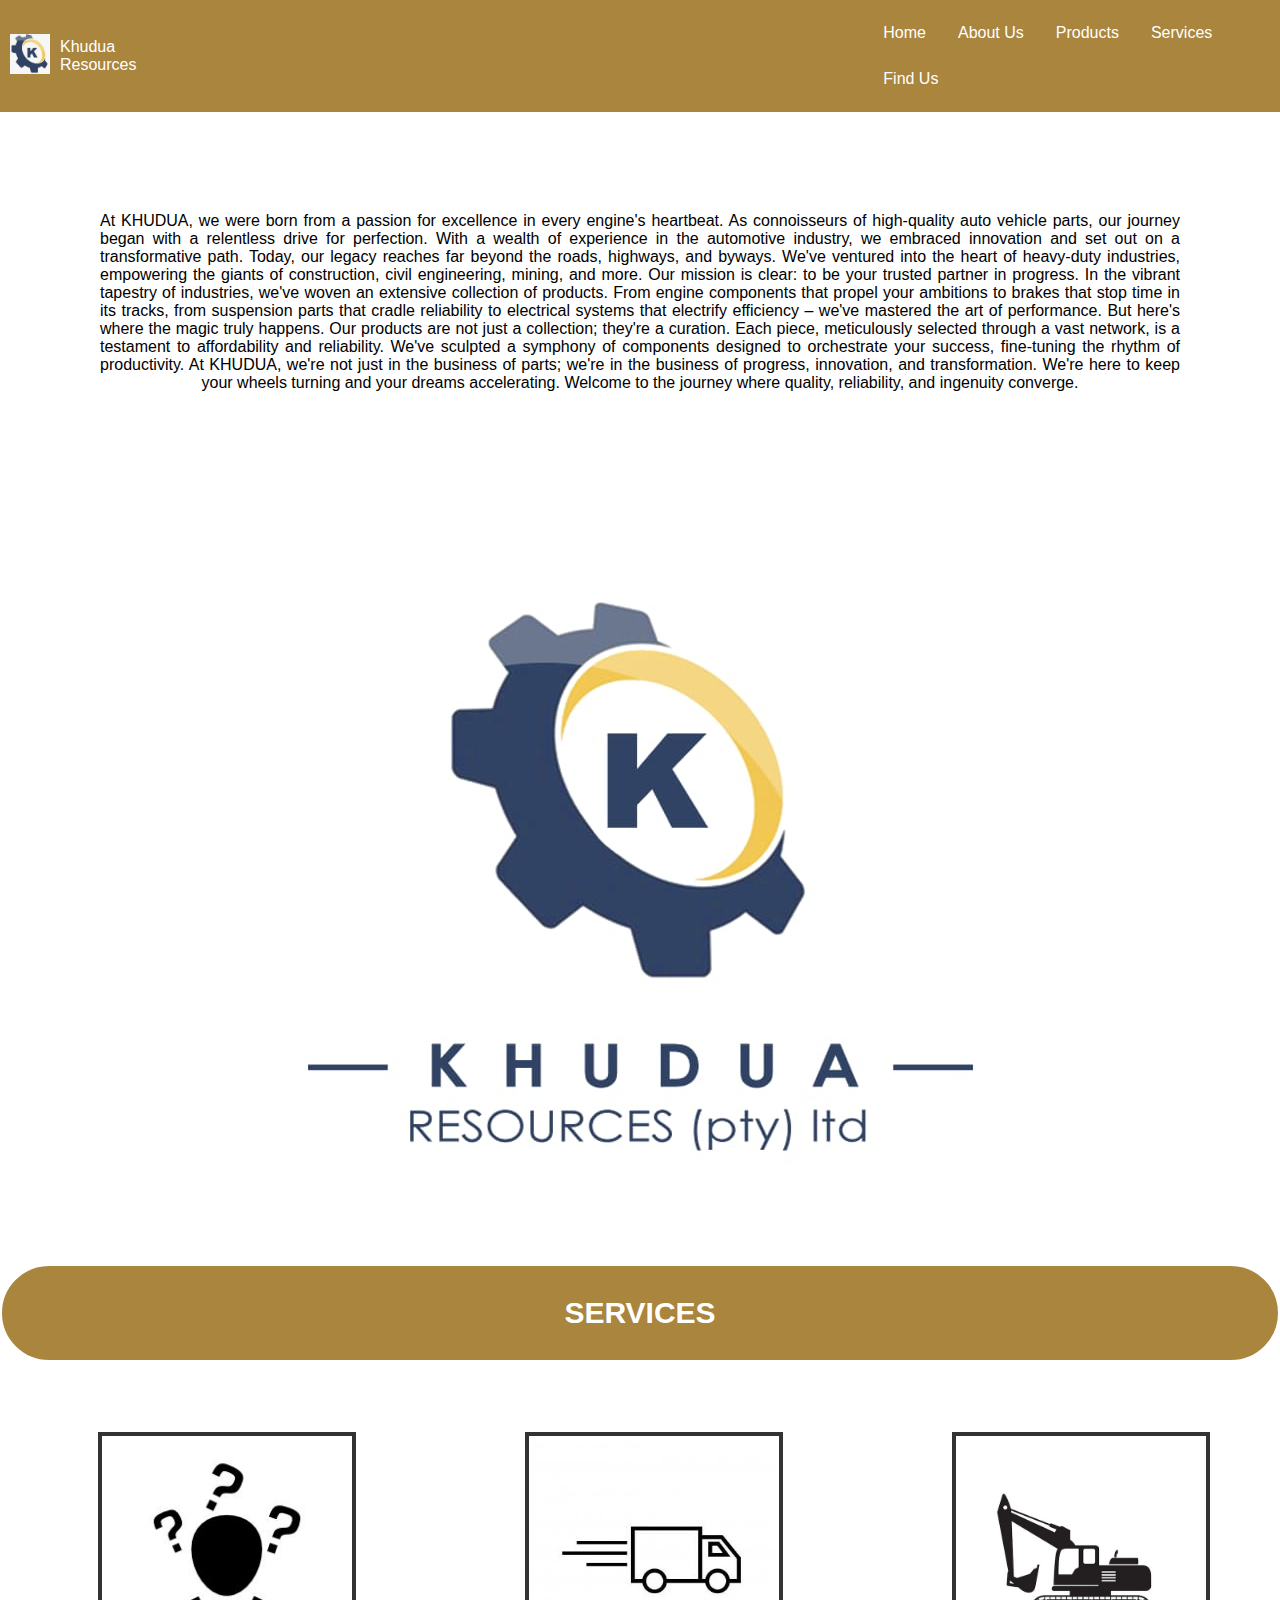
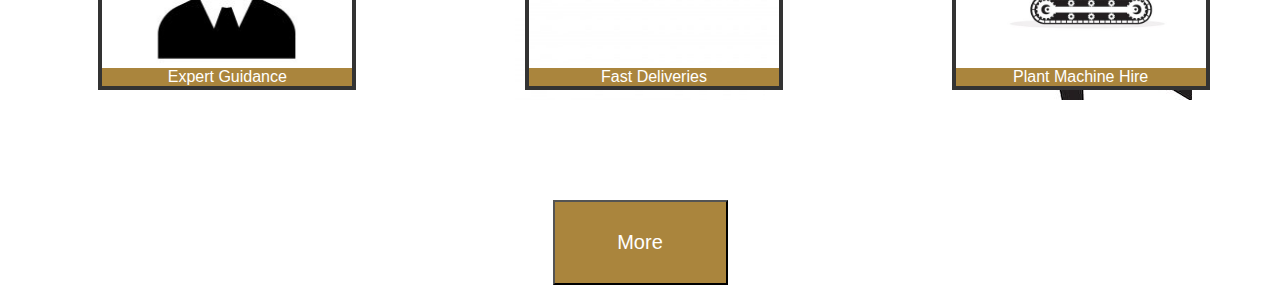
<file: index.html>
<!DOCTYPE html>

<html lang = "en">
    <head>
        <meta charset="UTF-8">
        <meta name = "viewport" content = "width = device-width, inital-scale=1.0">
        <title> Khudua Home </title>

        <link rel="stylesheet" href="CSS One.css">
        <!-- <link rel="stylesheet" href="CSS Two.css"> -->
       
    </head>

    <body>
        <nav class = "navbar">

            <a href ="index.html">
                <img src="Assets/khudua logo small.jpg" alt ="Khudua Logo Small" class = "navbar-logo">
            </a>

            <div class = "company-name"> 
                Khudua Resources
            </div>

            <ul>
                <li><a href = "index.html"> Home</a></li>
                <li><a href = "About Us.html"> About Us</a></li>
                <li><a href = "Products.html">Products </a></li>
                <li> <a href= "services.html">Services</a></li>
                <li><a href = "Find Us.html"> Find Us</a></li>
            </ul>

        </nav>

       

        <div class = "paragraph">
            <p>
                At KHUDUA, we were born from a passion for excellence in every engine's heartbeat. As connoisseurs of high-quality auto vehicle parts, our journey began with a relentless drive for perfection. With a wealth of experience in the automotive industry, we embraced innovation and set out on a transformative path. Today, our legacy reaches far beyond the roads, highways, and byways. We've ventured into the heart of heavy-duty industries, empowering the giants of construction, civil engineering, mining, and more. Our mission is clear: to be your trusted partner in progress. In the vibrant tapestry of industries, we've woven an extensive collection of products. From engine components that propel your ambitions to brakes that stop time in its tracks, from suspension parts that cradle reliability to electrical systems that electrify efficiency – we've mastered the art of performance. But here's where the magic truly happens. Our products are not just a collection; they're a curation. Each piece, meticulously selected through a vast network, is a testament to affordability and reliability. We've sculpted a symphony of components designed to orchestrate your success, fine-tuning the rhythm of productivity. At KHUDUA, we're not just in the business of parts; we're in the business of progress, innovation, and transformation. We're here to keep your wheels turning and your dreams accelerating. Welcome to the journey where quality, reliability, and ingenuity converge.
            </p>
        </div>

        <section class = "image-container">
            <div>
                <img src = "Assets/khudua logo.jpg" alt = "Khudua Logo"> 
            </div>
        </section>

        
        <div class = "service-sticker">
            <h1> SERVICES</h1>
        </div>
    

        <div class="image-container">
            <a href="services.html" class="image-link" id="box1">
                <div class="image-box" style="background-image: url('Assets/expert\ advice\ one.jpg');">
                    <div class="label">Expert Guidance</div>
                </div>
            </a>
            <a href="services.html" class="image-link" id="box2">
                <div class="image-box" style="background-image: url('Assets/fast\ delivery.jpg');">
                    <div class="label"> Fast Deliveries</div>
                </div>
            </a>
            <a href="services.html" class="image-link" id="box3">
                <div class="image-box" style="background-image: url('Assets/plant\ machine\ higher.jpg');">
                    <div class="label">Plant Machine Hire</div>
                </div>
            </a>
        </div>
        
        <button id = "more-button"> More </button>

        <script src ="Khudua JavaScript.js"></script>

        
    

    </body>


</html>
</file>
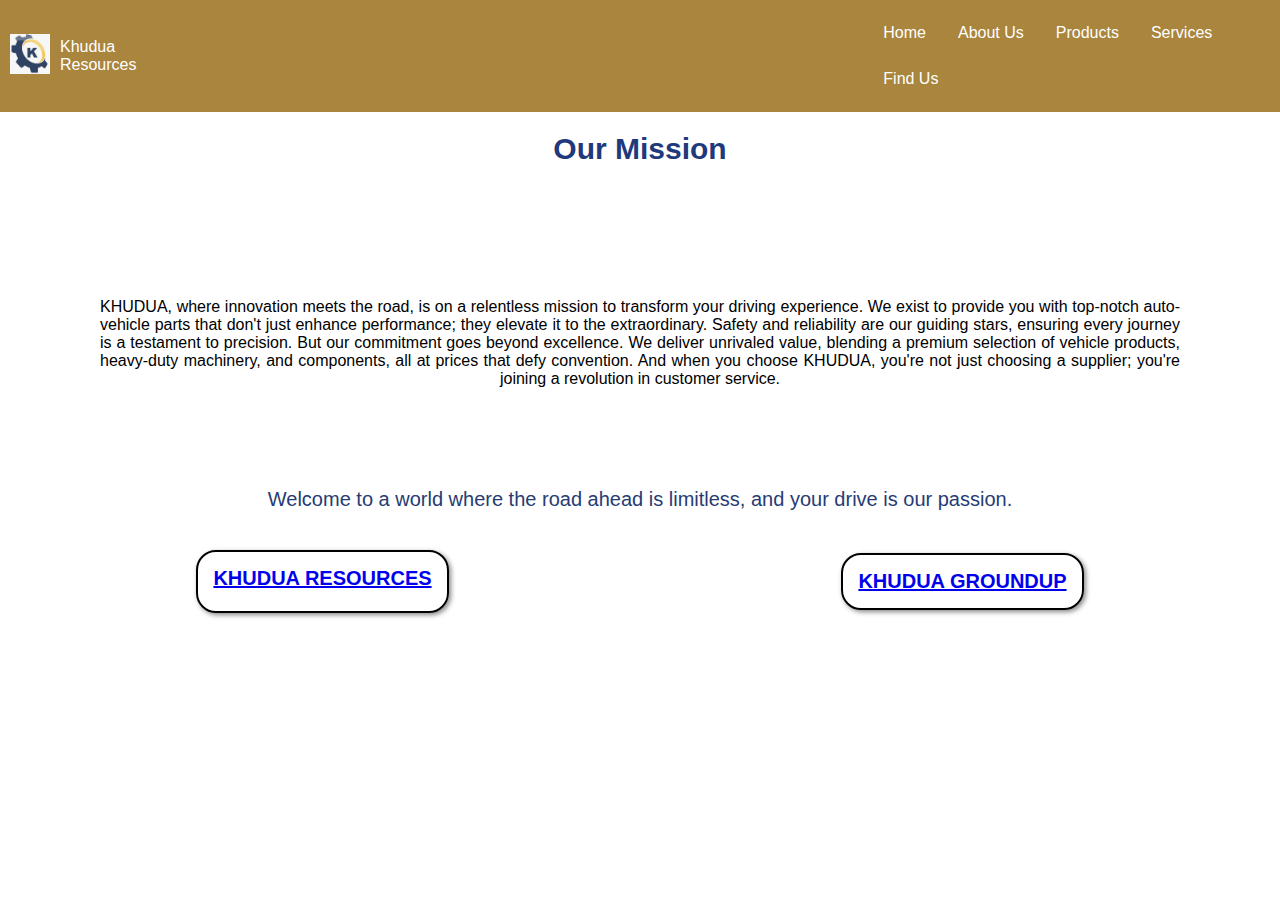
<file: About Us.html>
<!DOCTYPE html>

<html lang = "en">
    <head>
        <meta charset="UTF-8">
        <meta name = "viewport" content = "width = device-width, inital-scale=1.0">
        <title> Khudua - About Us </title>

        <link rel="stylesheet" href="CSS One.css">
        <!-- <link rel="stylesheet" href="CSS Two.css"> -->
       
    </head>

    <body>
        <nav class = "navbar">

            <a href ="index.html">
                <img src="Assets/khudua logo small.jpg" alt ="Khudua Logo Small" class = "navbar-logo">
            </a>

            <div class = "company-name"> 
                Khudua Resources
            </div>

            <ul>
                <li><a href = "index.html"> Home</a></li>
                <li><a href = "About Us.html"> About Us</a></li>
                <li><a href = "Products.html">Products </a></li>
                <li> <a href= "services.html">Services</a></li>
                <li><a href = "Find Us.html"> Find Us</a></li>
            </ul>

            

        </nav>

        <div class ="hMission"> 
            <h1> Our Mission</h1>
        </div>

        <div class = "AboutUsP">
            KHUDUA, where innovation meets the road, is on a relentless mission to transform your driving experience. 
            We exist to provide you with top-notch auto-vehicle parts that don't just enhance performance; they elevate it to the extraordinary. 
            Safety and reliability are our guiding stars, ensuring every journey is a testament to precision.
            But our commitment goes beyond excellence. We deliver unrivaled value, blending a premium selection of vehicle products, heavy-duty machinery, 
            and components, all at prices that defy convention. And when you choose KHUDUA, you're not just choosing a supplier; you're joining a revolution in 
            customer service.
        </div>

        <div class = "welcome">
            Welcome to a world where the road ahead is limitless, and your drive is our passion.
        </div>

        <div class="khuduaS">
            <h1><a href="Khudua Resources.html">KHUDUA RESOURCES</a></h1>
            <h2><a href="Khudua Groundup.html">KHUDUA GROUNDUP</a></h2>
        </div>
        

    </body>
</file>
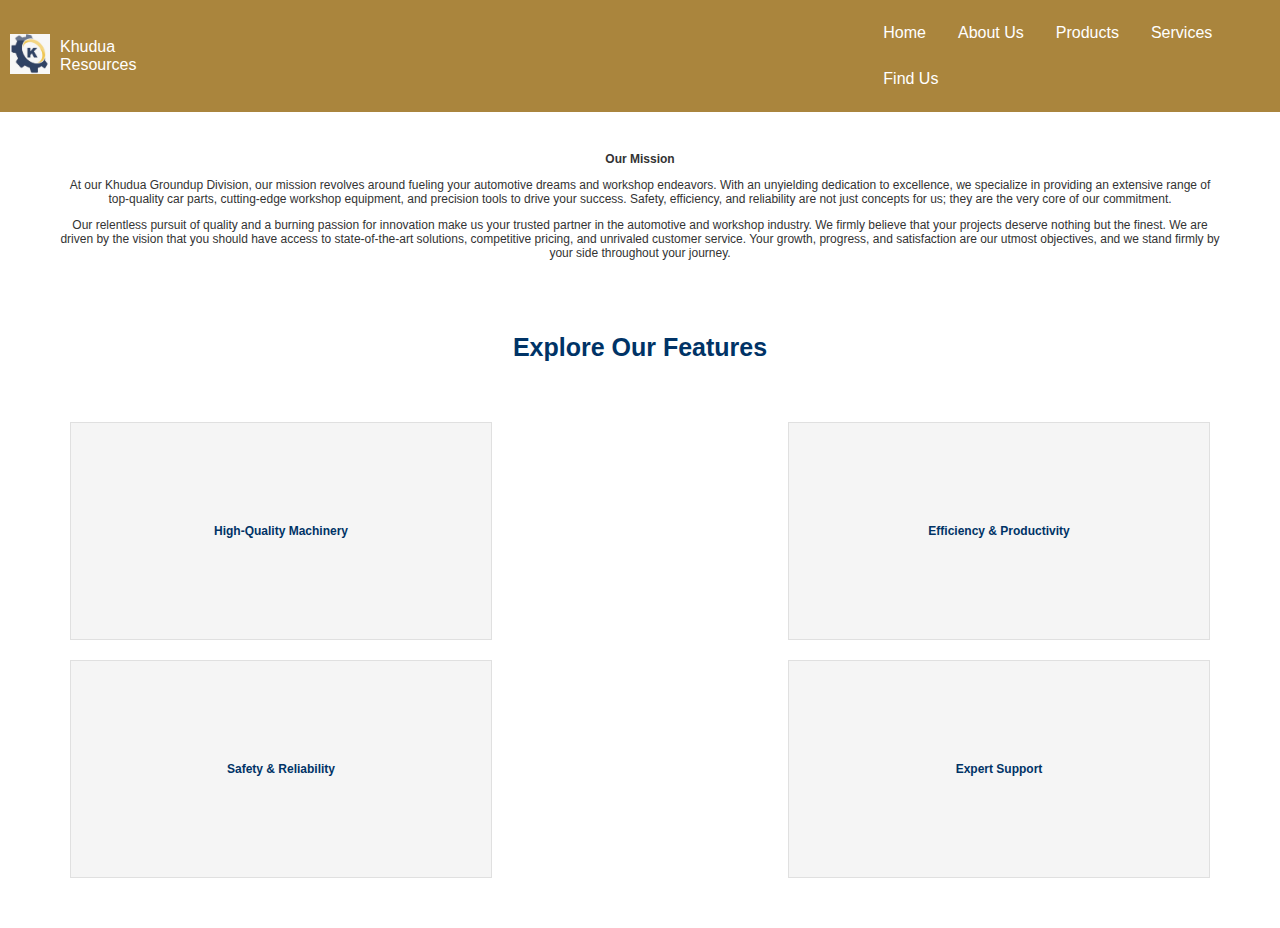
<file: Khudua Groundup.html>
<!DOCTYPE html>

<html lang = "en">
    <head>
        <meta charset="UTF-8">
        <meta name = "viewport" content = "width = device-width, inital-scale=1.0">
        <title> Khudua Groundup </title>

        <link rel="stylesheet" href="CSS One.css">
        <!-- <link rel="stylesheet" href="CSS Two.css"> -->
       
    </head>

    <body>
        <nav class = "navbar">

            <a href ="index.html">
                <img src="Assets/khudua logo small.jpg" alt ="Khudua Logo Small" class = "navbar-logo">
            </a>

            <div class = "company-name"> 
                Khudua Resources
            </div>

            <ul>
                <li><a href = "index.html"> Home</a></li>
                <li><a href = "About Us.html"> About Us</a></li>
                <li><a href = "Products.html">Products </a></li>
                <li> <a href= "services.html">Services</a></li>
                <li><a href = "Find Us.html"> Find Us</a></li>
            </ul>

        </nav>

        <div class="container">
            <div class="mission">
                <strong>Our Mission</strong>
                <p>
                    At our Khudua Groundup Division, our mission revolves around fueling your automotive dreams and workshop endeavors. With an unyielding dedication to excellence, we specialize in providing an extensive range of top-quality car parts, cutting-edge workshop equipment, and precision tools to drive your success. Safety, efficiency, and reliability are not just concepts for us; they are the very core of our commitment.
                </p>
                <p>
                    Our relentless pursuit of quality and a burning passion for innovation make us your trusted partner in the automotive and workshop industry. We firmly believe that your projects deserve nothing but the finest. We are driven by the vision that you should have access to state-of-the-art solutions, competitive pricing, and unrivaled customer service. Your growth, progress, and satisfaction are our utmost objectives, and we stand firmly by your side throughout your journey.
                </p>
            </div>
    
            <h2 class="section-title">Explore Our Features</h2>
    
            <div class="features">
                <div class="feature">
                    <h2>High-Quality Machinery</h2>
                    <p>We offer a diverse fleet of well-maintained, state-of-the-art machinery to meet your specific construction needs.</p>
                </div>
    
                <div class="feature">
                    <h2>Efficiency & Productivity</h2>
                    <p>Our machinery ensures your construction projects are completed on time and within budget, enhancing efficiency and productivity.</p>
                </div>
    
                <div class="feature">
                    <h2>Safety & Reliability</h2>
                    <p>Your safety is our priority. We provide machinery that operates with the utmost safety and reliability.</p>
                </div>
    
                <div class="feature">
                    <h2>Expert Support</h2>
                    <p>Our team of experts is available to provide guidance and support, ensuring your construction projects run smoothly.</p>
                </div>
            </div>
        </div>
        
    </body>

</html>
</file>
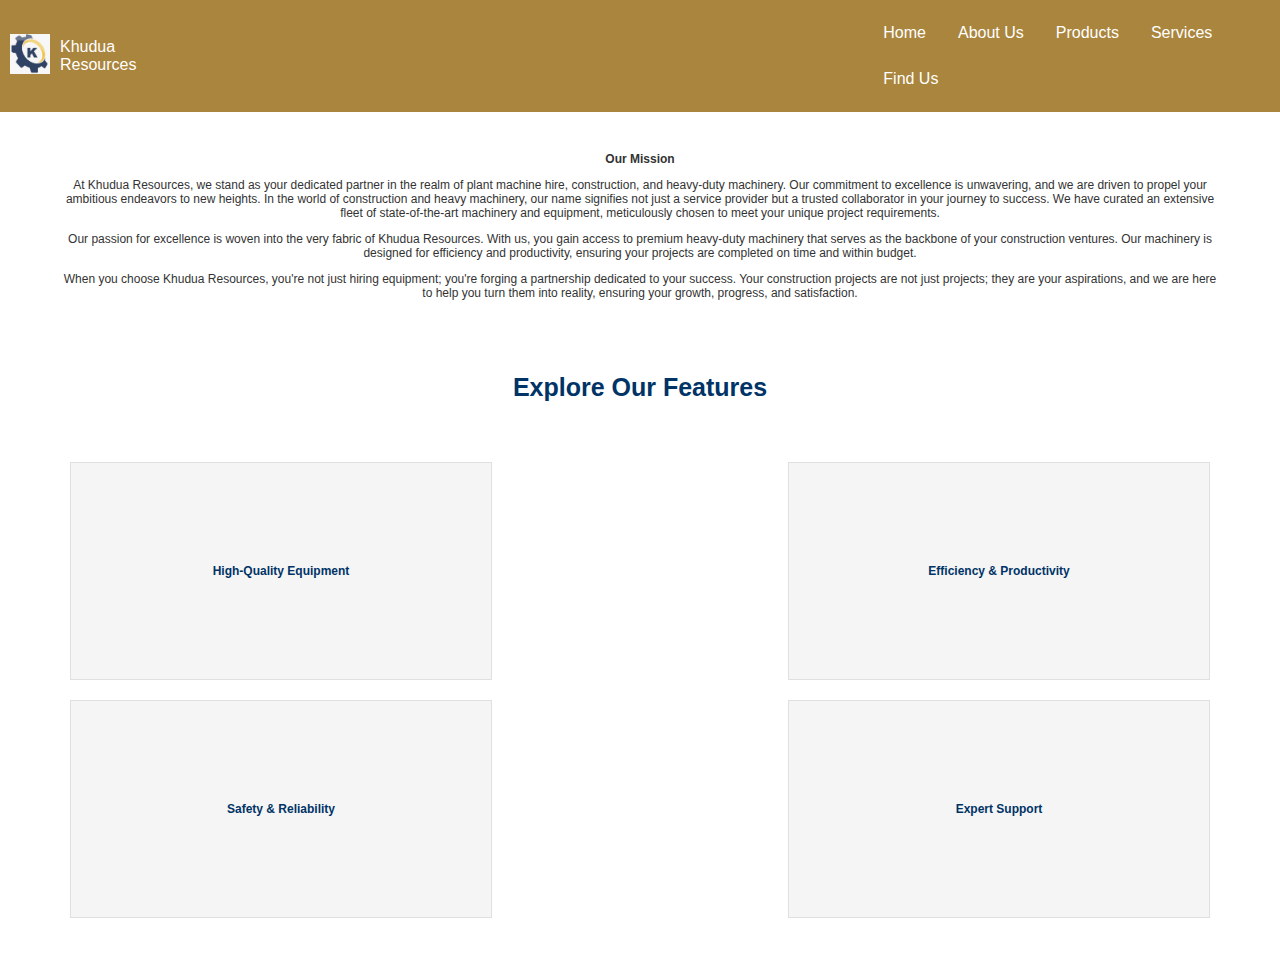
<file: Khudua Resources.html>
<!DOCTYPE html>

<html lang = "en">
    <head>
        <meta charset="UTF-8">
        <meta name = "viewport" content = "width = device-width, inital-scale=1.0">
        <title> Khudua Resources </title>

        <link rel="stylesheet" href="CSS One.css">
        <!-- <link rel="stylesheet" href="CSS Two.css"> -->
       
    </head>

    <body>
        <nav class = "navbar">

            <a href ="index.html">
                <img src="Assets/khudua logo small.jpg" alt ="Khudua Logo Small" class = "navbar-logo">
            </a>

            <div class = "company-name"> 
                Khudua Resources
            </div>

            <ul>
                <li><a href = "index.html"> Home</a></li>
                <li><a href = "About Us.html"> About Us</a></li>
                <li><a href = "Products.html">Products </a></li>
                <li> <a href= "services.html">Services</a></li>
                <li><a href = "Find Us.html"> Find Us</a></li>
            </ul>

        </nav>

        <div class="container">
            <div class="mission">
                <strong>Our Mission</strong>
                <p>
                    At Khudua Resources, we stand as your dedicated partner in the realm of plant machine hire, construction, and heavy-duty machinery. Our commitment to excellence is unwavering, and we are driven to propel your ambitious endeavors to new heights.
    
                    In the world of construction and heavy machinery, our name signifies not just a service provider but a trusted collaborator in your journey to success. We have curated an extensive fleet of state-of-the-art machinery and equipment, meticulously chosen to meet your unique project requirements.
                </p>
    
                <p>
                    Our passion for excellence is woven into the very fabric of Khudua Resources. With us, you gain access to premium heavy-duty machinery that serves as the backbone of your construction ventures. Our machinery is designed for efficiency and productivity, ensuring your projects are completed on time and within budget.
                </p>
    
                <p> 
                    When you choose Khudua Resources, you're not just hiring equipment; you're forging a partnership dedicated to your success. Your construction projects are not just projects; they are your aspirations, and we are here to help you turn them into reality, ensuring your growth, progress, and satisfaction.
                </p>
                
            </div>
    
            <h2 class="section-title">Explore Our Features</h2>
    
            <div class="features">
                <div class="feature">
                    <h2>High-Quality Equipment</h2>
                    <p>We offer a diverse fleet of well-maintained, state-of-the-art equipment to meet your specific needs.</p>
                </div>
            
                <div class="feature">
                    <h2>Efficiency & Productivity</h2>
                    <p>Our equipment ensures your projects are completed on time and within budget, enhancing efficiency and productivity.</p>
                </div>
            
                <div class="feature">
                    <h2>Safety & Reliability</h2>
                    <p>Your safety is our priority. We provide equipment that operates with utmost safety and reliability.</p>
                </div>
            
                <div class="feature">
                    <h2>Expert Support</h2>
                    <p>Our team of experts is available to provide guidance and support, ensuring your projects run smoothly.</p>
                </div>
            </div>
        </div>
    
    
         

    </body>

    </body>



</html>
</file>
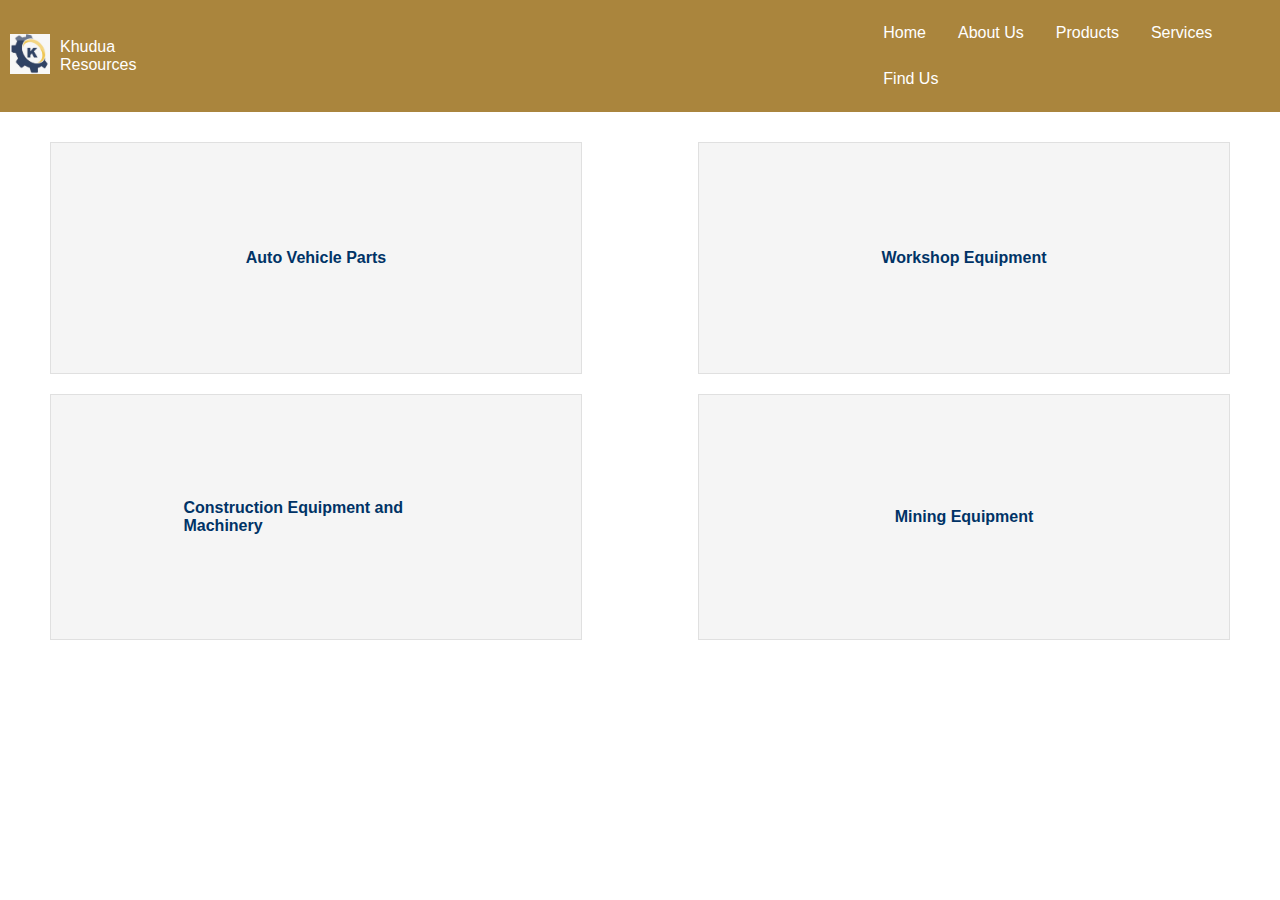
<file: Products.html>
<!DOCTYPE html>

<html lang = "en">
    <head>
        <meta charset="UTF-8">
        <meta name = "viewport" content = "width = device-width, inital-scale=1.0">
        <title> Khudua - Products </title>

        <link rel="stylesheet" href="CSS One.css">
        <!-- <link rel="stylesheet" href="CSS Two.css"> -->
       
    </head>

    <body>
        <nav class = "navbar">

            <a href ="index.html">
                <img src="Assets/khudua logo small.jpg" alt ="Khudua Logo Small" class = "navbar-logo">
            </a>

            <div class = "company-name"> 
                Khudua Resources
            </div>

            <ul>
                <li><a href = "index.html"> Home</a></li>
                <li><a href = "About Us.html"> About Us</a></li>
                <li><a href = "Products.html">Products </a></li>
                <li> <a href= "services.html">Services</a></li>
                <li><a href = "Find Us.html"> Find Us</a></li>
            </ul>

        </nav>

        <div class="container">
            <div class="products">
                <div class="product">
                    <h2>Auto Vehicle Parts</h2>
                    <p>We are dedicated to keeping your vehicles on the road and running at their best. Our comprehensive selection of auto parts includes engine components, brakes, suspension parts, electrical systems, and much more. Quality and performance are our priorities.</p>
                </div>
    
                <div class="product">
                    <h2>Workshop Equipment</h2>
                    <p>We take pride in being your trusted partner for automotive excellence. A well-equipped workshop is essential for efficiency and precision in auto-repair and maintenance. Explore our comprehensive range of high-quality workshop equipment to meet all your needs.</p>
                </div>
    
                <div class="product">
                    <h2>Construction Equipment and Machinery</h2>
                    <p>Success in your construction projects depends on the quality and reliability of your equipment. We are dedicated to being your trusted partner, providing an extensive range of high-quality construction equipment and machinery to meet all your project needs.</p>
                </div>
    
                <div class="product">
                    <h2>Mining Equipment</h2>
                    <p>At Khudua, we're not just about automotive excellence; we're also at the forefront of supplying top-tier mining equipment for the modern mining industry. Our range of mining equipment is designed to meet the evolving needs of mining operations, offering superior performance, durability, and efficiency.</p>
                </div>
            </div>
        </div>
        

    </body>
</html>
</file>
<file: CSS One.css>
body {
    margin: 0;
    padding:0;
    font-family: 'Arial', sans-serif;
}

.navbar {
    background-color: #aa853d;
    overflow: hidden;
    padding: 10px; 
    display: flex;
    align-items: center;
    justify-content: space-between;
}

.navbar-logo {
    max-width: 40px; 
    height: auto; 
    margin-right: 10px; 
}

.company-name{
    color: white;
    padding-right: 685px;
}



.navbar ul {
    list-style-type: none;
    margin: 0;
    padding: 0;
    overflow: hidden;
    
}

.navbar li {
    float: left;
   
}

@media (max-width:768px){
    .navbar{
        flex-direction: column;
        align-items: flex-start;
    }

    .navbar li{
        float: none;
        margin-bottom: 10px;
    }

    .company-name{
        padding-right: 0;
    }
}

.navbar li a {
    display: block;
    color: white;
    text-align: right;
    padding: 14px 16px;
    text-decoration: none;
}

.navbar li a:hover {
    background-color: wheat;
    color: black;
}

.image-container{
    display: flex;
    justify-content: space-around;
    align-items: center;
    height: auto;
    margin-top: 60px;
    
}

.paragraph{
    text-align : justify;
    text-align-last: center;
    max-width: 1800px;
    margin: 100px;
}

.service-sticker{
    text-align:  center;
    font-size: 15px;
    color: white;
    background-color: #aa853d;
    border-radius: 50px;
    border: 2px solid #fff;
    padding: 10px;
}

button{
    
    padding: 10px 20px;
    font-size: 16px;
    cursor: pointer;
    background-color: #aa853d;
    color: white;
    margin: auto;
}

    
.image-container {
    display: flex;
    justify-content: space-around;
    align-items: center;
    height: auto;
}

.image-link {
    text-decoration: none; 
    width: 250px;
    height: auto;
}

.image-box {
    width: 250px;
    height: 250px;
    border: 4px solid #333;
    margin: 10px; /* Optional: Add margin for spacing */
    transition: border-color 0.3s ease; /* Optional: Add a smooth transition */
    background-size: cover; /* Ensure the image covers the entire box */
    position: relative;
}

.label{
    position: absolute;
    bottom: 0;
    left: 0;
    width: 100%;
    background-color: #aa853d;
    color: white;
    text-align: center;
    padding: 0px;
    box-sizing: border-box;
       

}

#box1 {
    background-image: url('Assets/expert\ advice\ one.jpg');
}

#box2 {
    background-image: url('Assets/fast\ delivery.jpg');
}

#box3 {
    background-image: url('Assets/plant\ machine\ higher.jpg');
}

.image-link:hover .image-box {
    border-color: #555; 
}

#more-button {
    display: flex;
    flex-direction: column;
    align-items: center;
    justify-content: center;
    margin: 0 auto; 
    font-size: 20px;
    margin-top: 100px; 
    width: 175px;
    height : 85px
}

.mission-title{
    font-size: 25px;
    color: #1F397C;
}
.hMission{
    display: flex;
    justify-content: center;
    color: #1F397C;
    font-size: 15px;
    padding-bottom: 12px;
}

.AboutUsP{
        text-align : justify;
        text-align-last: center;
        max-width: 1800px;
        margin: 100px;
}

.welcome{
    text-align: center;
    font-size: 20px;
    color: #263C73;
}

.khuduaS{
    display: flex;
    padding-top: 25px;
    justify-content: space-between;
    justify-content: space-around;
}

.khuduaS h1, .khuduaS h2 {
    font-size: 20px;
    padding: 15px;
    border: 2px solid black;
    box-shadow: 2px 2px 5px #888;
    border-radius: 20px;
}

.section-title {
    font-size: 24px;
    color: #003366;
    margin-bottom: 10px;
}

.address-section {
    border: 1px solid #ccc;
    background-color: #f5f5f5;
    border-radius: 15px;
    padding: 20px;
    margin-top: 20px;
    text-align: center;
}

.address-section p {
    margin: 0;
    font-size: 16px;
    color: black;
}



.container {
    max-width: 1200px;
    margin: 0 auto;
    padding: 20px;
}

.contact-form {
    text-align: center;
    font-size: 16px;
    margin-top: 20px;
    padding: 20px;
    background-color: #f5f5f5;
    border: 1px solid #e0e0e0;
    border-radius: 5px;
}


.form-input {
    display:flex;
    flex-direction: column;
    margin-bottom: 15px;
}

.form-input label {
    display: block;
    font-weight: bold;
    margin-bottom: 5px;
    margin-right: 10px;
}

.form-input input, .form-input textarea {
    width: 100%;
    padding: 8px;
    margin-top: 5px;
    border: 1px solid #ccc;
    border-radius: 5px;
}

@media(min-width:76px){

    .form-input{
        display: grid;
        grid-template-columns: 1fr 3fr;
        align-items: center;
        gap: 15px;
    }

    .form-input label{
        margin-right: 20px;
    }

    .form-input input, .form-input textarea{
        width: 60%;
        padding-right: 20px;
    }
}
.form-input textarea {
    height: 95px;
}

.submit-button {
    background-color: #aa853d;
    color: #fff;
    border: none;
    padding: 10px 20px;
    border-radius: 5px;
    cursor: pointer;
}

.submit-button:hover {
    background-color: #001f4d;
}

.map-link {
    display: block;
    margin-top: 10px; 
    color: #aa853d;
    text-decoration: none;
    font-weight: bold;
}

.map-link:hover {
    color: blue;
}

.container {
    max-width: 1000px;
    margin: 0 auto;
    padding: 25;
}


.products {
    display: flex;
    flex-wrap: wrap;
    justify-content: space-between;
}

.product  {
    flex-basis: calc(33.33% - 20px);
    margin: 10px;
    background-color: #f5f5f5;
    border: 1px solid #e0e0e0;
    padding: 75px;
    position: relative;
    overflow: hidden;
}

.product:hover h2{
    opacity: 0;
}

.product:hover p {
    opacity: 1;
    transform: translateX(0);
}

.product h2 {
    font-size: 16px;
    color: #003366;
    margin-top: 0;
    transition: opacity 0.5s ease;
    position: absolute;
    top: 50%;
    left: 50%;
    transform: translate(-50%, -50%);
}

.product p {
    font-size: 12px;
    opacity: 0;
    transform: translateX(100%);
    transition: opacity 0.5s ease, transform 0.5s ease;
}

.container {
    max-width: 1200px;
    margin: 0 auto;
    padding: 20px;
}

.services-section {
    padding: 20px;
}

.service-title {
    font-size: 24px;
    font-weight: bold;
    color: #003366;
    margin-top: 20px;
}

.service-description {
    font-size: 12px;
    color: #333;
    line-height: 1.5;
}

body {
    font-family: Arial, sans-serif;
    margin: 0;
    padding: 0;
}

.business-name {
    font-weight: bold;
    font-size: 15px; 
    color: #fff; 
    margin-left: 10px; 
    text-align: left;
}

.container {
    max-width: 1200px;
    margin: 0 auto;
    padding: 20px;
}




.logo {
    float: left;
    margin-right: 20px;
    max-height: 25px;
}


.page-header {
    background-image: url('khudua-resources-header.jpg');
    background-size: cover;
    color: #fff;
    text-align: center;
    padding: 100px 0;
}

.page-header h1 {
    font-size: 300px;
}

.mission {
    text-align: center;
    padding: 20px;
    font-size: 12px;
    color: #333;
}

.section-title {
    text-align: center;
    padding: 20px;
    font-size: 25px;
}


.features {
    display: flex;
    justify-content: space-between;
    flex-wrap: wrap;
    padding: 20px;
    font-size: 12px;
}

.feature {
    flex-basis: calc(25% - 20px);
    margin: 10px;
    background-color: #f5f5f5;
    border : 1px solid #e0e0e0;
    padding: 75px;
    position: relative;
    overflow: hidden;
}

.feature:hover h2 {
    opacity: 0;
}

.feature:hover p {
    opacity: 1;
    transform: translateX(0);
}

.feature h2 {
    font-size: 12px;
    margin-top: 0;
    color: #003366;
    transition: opacity 0.5s ease;
    position: absolute;
    top: 50%;
    left: 50%;
    transform: translate(-50%, -50%);
}

.feature p {
    font-size: 12px;
    opacity: 0;
    transform: translateX(100%);
    transition: opacity 0.5s ease, transform 0.5s ease;
}

.links {
    display: flex;
    justify-content: space-between;
    padding: 20px 0;
}

.links a {
text-decoration: none;
color: #003366;
font-weight: bold;
background-color: #fff;
border: 1px solid #003366;
padding: 10px 20px;
border-radius: 5px;
transition: background-color 0.3s, color 0.3s;
}

.success-message {
    color: #008000;
    font-weight: bold;
    margin-top: 10px;
}
</file>
